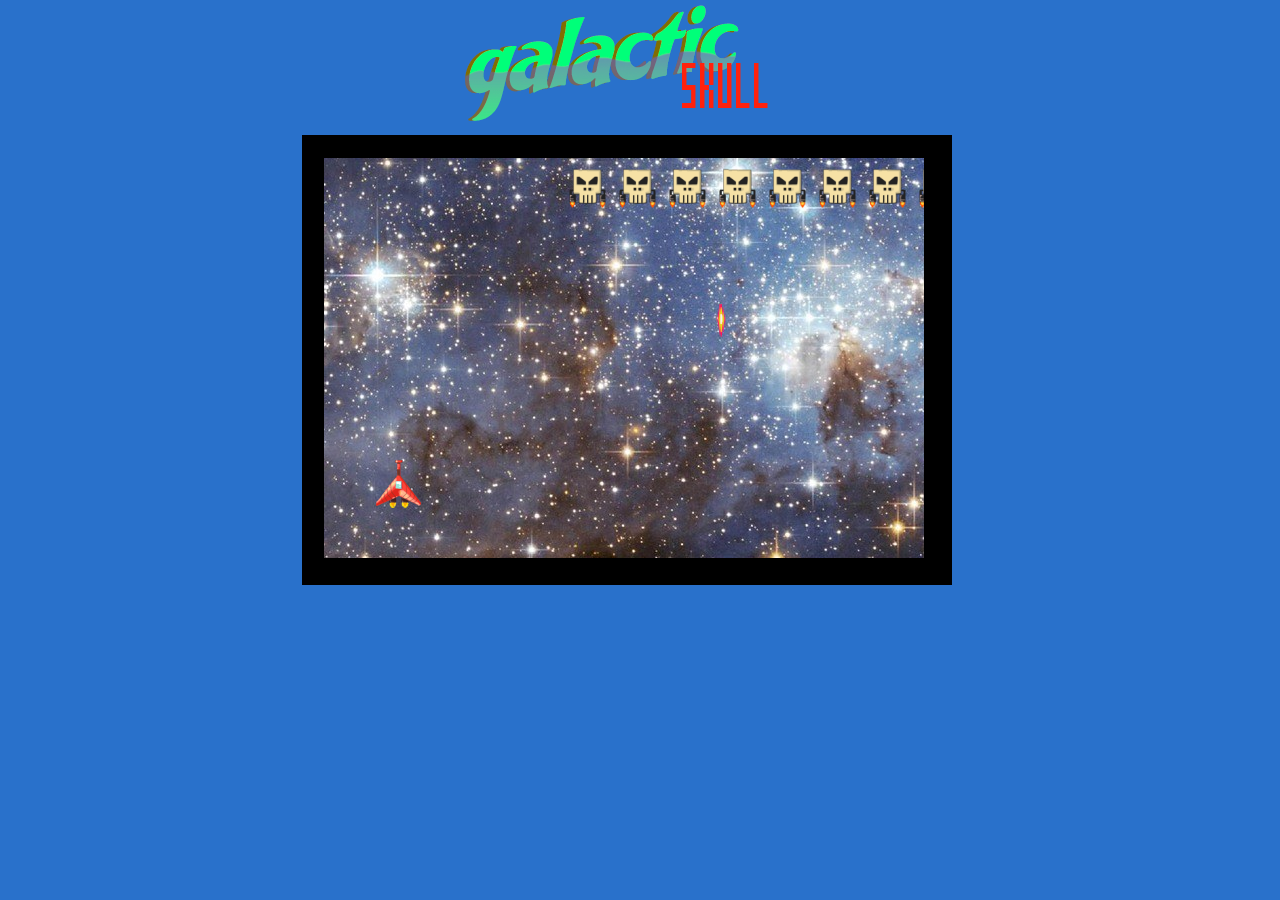
<file: index.html>
<!DOCTYPE html>
<html lang="en">
<head>
    <meta charset="UTF-8">
    <meta name="viewport" content="width=device-width, initial-scale=1.0">
    <meta http-equiv="X-UA-Compatible" content="ie=edge">
    <title>GalacticSkull</title>
    <link rel="stylesheet" href="estilos.css">         
</head>
<body>
<div id="titulo"></div>
<div id="recuadro"></div>
<canvas id="canvas" width ='600' height = '400' ></canvas>

<script src="galacticSkull.js">    </script>
</body>
</html>
</file>
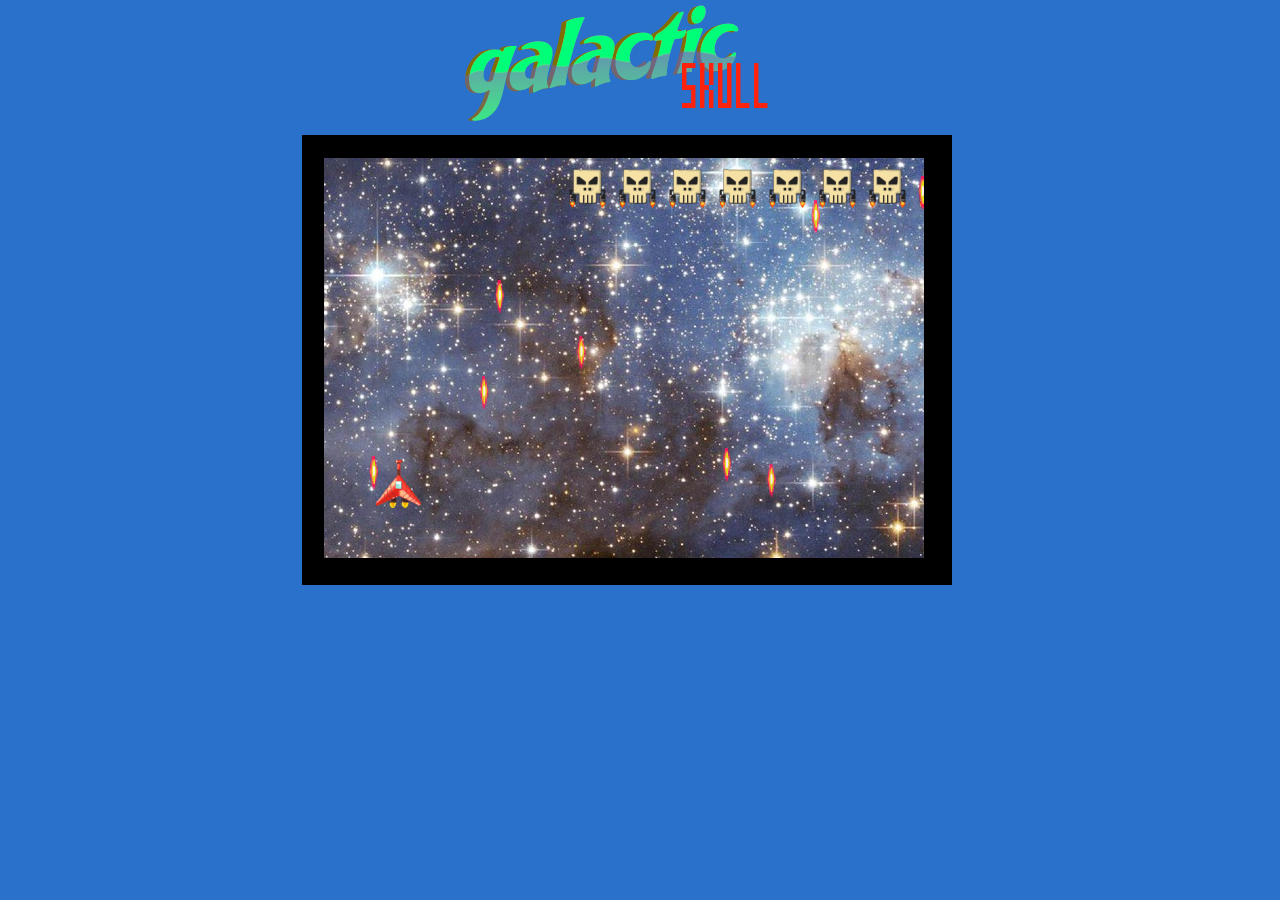
<file: GalacticSkull.html>
<!DOCTYPE html>
<html lang="en">
<head>
    <meta charset="UTF-8">
    <meta name="viewport" content="width=device-width, initial-scale=1.0">
    <meta http-equiv="X-UA-Compatible" content="ie=edge">
    <title>GalacticSkull</title>
    <link rel="stylesheet" href="estilos.css">         
</head>
<body>
<div id="titulo"></div>
<div id="recuadro"></div>
<canvas id="canvas" width ='600' height = '400' ></canvas>

<script>    
//objetos importantes

var canvas = document.getElementById('canvas');
var ctx = canvas.getContext('2d');

//crear objeto de la nave

var nave = { //objeto json
    x:50,
    y:canvas.height-100,
    width:50,
    height:50,
    contador: 0,
}

var juego ={
    estado: 'iniciando'
};

var textoRespuesta ={
    counter: -1,
    titulo: '',
    subtitulo: '',

};


var teclado = {};
//define disparos
var disparos = [];

//define disparos enemigos
var disparosEnemigos = [];
// definir variables para las imagenes

var fondo;


//define enemigos
 
var enemigos = [];


// define sprite nave


                




// definir funciones
 
function loadMedia(){
    fondo = new Image();
    fondo.src = './img/espacio.jpg';
    fondo.onload = function(){
        var intevalo = window.setInterval(frameLoop, 1000/55);
    }
    naveA = new Image();
    naveA.src = './img/nave.png';
    naveE = new Image();
    naveE.src = './img/naveEnemiga.png';
    disparosN = new Image();
    disparosN.src = './img/disparosNave.png';
    disparosEne = new Image();
    disparosEne.src = './img/disparosEne.png';
    naveM = new Image();
    naveM.src = './img/naveSecuenciaDisparo.png';
}


function dibujarEnemigos(){
    for(var i in enemigos){
        var enemigo = enemigos[i];
        ctx.save();
        
        if(enemigo.estado == 'vivo') ctx.drawImage(naveE,enemigo.x, enemigo.y, enemigo.width, enemigo.height);
        if(enemigo.estado == 'muerto' )ctx.clearImage();
        
        //if(enemigo.estado == 'vivo') ctx.fillStyle ='red';
        //if(enemigo.estado == 'muerto' )ctx.fillStyle ='black';
         
        //ctx.fillRect(enemigo.x, enemigo.y, enemigo.width, enemigo.height);
        ctx.restore();
    }

}


function  drawBackground(){
    ctx.drawImage(fondo,0,0);
}


function animacionNave(){

    
}


function  animacionNave(){
 
        contexto.save();
        //contexto.fillStyle = "red ";
        contexto.fillRect(nave.x,nave.y,nave.width,nave.height);
        contexto.globalCompositeOperation = 'source-in';
        //contexto.clip();
        contexto.drawImage(naveM,nave.x - 100 ,nave.y, nave.width+150,nave.height)
        
        contexto.restore();
          
      
         
        



}



function dibujarNave(){
    ctx.save();
     ctx.drawImage(naveA, nave.x, nave.y, nave.width, nave.height);
   if (nave.estado == 'hit') {
      
       contexto.fillRect(nave.x,nave.y,nave.width,nave.height);
        contexto.globalCompositeOperation = 'source-in';
       ctx.drawImage(naveM, (nave.x - 100), nave.y, (nave.width + 150), nave.height);

   }
   /* 
    setInterval( function(){     

             
       
       
        ctx.save();
       // ctx.clearRect(nave.x, nave.x, nave.width, nave.height);
       
       
        //contexto.fillStyle = "red ";
        ctx.fillRect(nave.x,nave.y,nave.width,nave.height);
        ctx.globalCompositeOperation = 'source-in';
        //contexto.clip();
        
        ctx.drawImage(naveM , 
                      (step++ % - 2) *30,
                      nave.y, 
                      nave.width+150,
                      nave.height);
        
           
        console.log('dibujo nave anda')
                        
                ctx.restore();
          
      
         
        



},500);*/
    
    
    //ctx.fillStyle = 'white';
    //ctx.drawImage(naveA, nave.x, nave.y, nave.width, nave.height);
    //ctx.fillRect(nave.x, nave.y, nave.width, nave.height);
    ctx.restore();
}

function agregarEventosTeclado(){
    
    agregarEventos(document,"keydown",function(e){
        teclado[e.keyCode] = true; //teclapresionada

    });
 agregarEventos(document,"keyup",function(e){
        teclado[e.keyCode] = false; //tecla sin presionar

    });


    function agregarEventos(elemento,nombreEvento,funcion){
        if (elemento.addEventListener){
            //navegadores chrome
            elemento.addEventListener(nombreEvento,funcion,false);

        }else if(elemento.attachEvent){
            // internet Explorer
            elemento.attachEvent(nombreEvento,funcion);


        }
    }

}
function moverNave(){
    //izquierda
    if(teclado[37]){
        nave.x -=6;
        if(nave.x < 0) nave.x = 0;
    }
    //derecha
    
     if(teclado[39]){
        var limite = canvas.width - nave.width;
        nave.x +=6;
        if(nave.x > limite) nave.x = limite;
    }
    // tecla disparo
    if(teclado[32]){
        //disparos
        if (!teclado.fire){
            fire();
            teclado.fire = true;
        }
        
    } else teclado.fire = false;
    
    
    if(nave.estado == 'hit'){
        nave.contador++;
        if(nave.contador >= 20){
        nave.contador = 0;
        nave.estado = 'muerto';
        juego.estado = 'perdido';
        textoRespuesta.titulo = 'Game Over';
        textoRespuesta.subtitulo = 'Presiona la tecla R para reiniciar';
        textoRespuesta.contador = 0;
    }
    }
    
    

}
function moverDisparos(){

    for(var i in disparos){
        var disparo = disparos[i];
        disparo.y -= 30; 
    }
    disparos = disparos.filter(function(disparo){
        return disparo.y >  0;
    });
}

function fire(){
    disparos.push({
        x: nave.x + 20,
        y: nave.y - 20,
        width: 10,
        height: 30,
    });
}

function dibujarDisparos(){

    ctx.save();
    ctx.fillStyle = 'white';
    for(var i in disparos){
        var disparo = disparos[i];
       
       ctx.drawImage(disparosN,disparo.x, disparo.y, disparo.width, disparo.height);
        //ctx.fillRect(disparo.x, disparo.y, disparo.width, disparo.height);
    }


    ctx.restore();
}


function dibujarDisparosEnemigos(){
    for(var i in disparosEnemigos){
        var disparo = disparosEnemigos[i];
        ctx.save();
        ctx.drawImage(disparosEne,disparo.x ,disparo.y, disparo.width, disparo.height);
        //ctx.fillStyle = 'yellow';
        //ctx.fillRect(disparo.x ,disparo.y, disparo.width, disparo.height);
        ctx.restore();
        
    }
}


function  actualizaEnemigos(){
        function agregarDisparosEnemigos(enemigo){
            return{
                x: enemigo.x,
                y: enemigo.y,
                width: 10,
                height: 33,
                contador: 0,
            }
        }
    
    if(juego.estado == 'iniciando'){
        for(var i = 0 ;i < 10; i++ ){ // el for se utiliza para crear los enemigos en este caso 10
           console.log('a');
            enemigos.push({
                x:-10 +(i*50), // le da una separación.
                y:10,
                width: 40,
                height: 40,
                estado: 'vivo',
                contador:0,

            });
        }
        juego.estado = 'jugando';
        
        }
        for(var i in enemigos){
            var enemigo = enemigos[i];
            if(!enemigo) continue;
            if(enemigo && enemigo.estado == 'vivo'){
                enemigo.contador ++ ;
                enemigo.x += Math.sin (enemigo.contador * Math.PI/40)*10; // mueve enemigos
            
                if(aleatorio(0,enemigos.length * 6) == 4 ){
                    disparosEnemigos.push(agregarDisparosEnemigos(enemigo)

                    );

                }
            
            }
    }
    if(enemigo && enemigo.estado == 'hit'){
        enemigo.contador++;
        if(enemigo.contador >= 20){
            enemigo.estado = 'muerto';
            enemigo.contador = 0;
        }
    }
    enemigos = enemigos.filter(function(enemigo){
        if(enemigo && enemigo.estado != 'muerto') return true;
        return false;
    }

    );
}



function aleatorio(inferior,superior){
    var posibilidades = superior - inferior;
    var a = Math.random() * posibilidades;
    a = Math.floor(a);
    return parseInt(inferior) + a;
    }



function hit(a,b){
    var hit = false;
    if(b.x + b.width >= a.x && b.x < a.x + a.width ){

        if(b.y + b.height >= a.y && b.y < a.y + a.height){
            hit = true;

        }
    }
    if(b.x <= a.x && b.x + b.width >= a.x + a.width){
        if (b.y <= a.y && b.y + b.height >= a.y + a.height){
            hit = true;
        }
    }
    if(a.x <= b.x && a.x + a.width >= b.x +b.width){
        if (a.y <= b.y && a.y + a.height >= b.y + b.height){
            hit = true;
        }

    }
    return hit;

}


function verificarContactos(){
    for(var i in disparos){
        var disparo = disparos[i];
        for(j in enemigos){
            var enemigo = enemigos[j];
            if(hit(disparo,enemigo)){
                enemigo.estado = 'hit';
                enemigo.contador = 0;
                
            }
        }
    }
    if(nave.estado == 'hit' || nave.estado == 'muerto') return;
    for(var i in disparosEnemigos){
        var disparo = disparosEnemigos[i];
        if(hit(disparo,nave)){
            nave.estado = 'hit';
            console.log('contacto');
        }
    }


}


function moverDisparosEnemigos(){
    for(var i in disparosEnemigos){
        var disparo = disparosEnemigos[i];
        disparo.y += 8;
    }
    disparosEnemigos = disparosEnemigos.filter(function(disparo){
        return disparo.y < canvas.height;
    });
}

function dibujaTexto(){
    if(textoRespuesta.contador == -1) return;
    var alpha = textoRespuesta.contador/50.0;
    if(alpha>1){
        for(var i in enemigos){
            delete enemigos[i];
        }
    }
    ctx.save();
    ctx.globalAlpha = alpha;
    if(juego.estado =='perdido'){
        ctx.fillStyle = 'white';
        ctx.font = 'Bold 40pt Arial';// agregar texto al cambas
        ctx.fillText(textoRespuesta.titulo,140,200);
        ctx.font = '14pt Arial';
        ctx.fillText(textoRespuesta.subtitulo,190,250)
    }
     if(juego.estado =='victoria'){
        ctx.fillStyle = 'white';
        ctx.font = 'Bold 40pt Arial';// agregar texto al cambas
        ctx.fillText(textoRespuesta.titulo,140,200);
        ctx.font = '14pt Arial';
        ctx.fillText(textoRespuesta.subtitulo,190,250)
    }
    ctx.restore();
}





function actualizaEstadoJuego(){
    if(juego.estado == 'jugando' && enemigos.length == 0){
        juego.estado = 'victoria';
        textoRespuesta.titulo ='YOU WIN!!';
        textoRespuesta.subtitulo = 'Presiona R para reiniciar';
        textoRespuesta.contador = 0 ;
    }
    if(textoRespuesta.contador >= 0){
        textoRespuesta.contador++;

    }
    if((juego.estado == 'perdido' || juego.estado == 'victoria') && teclado[82]){
            juego.estado = 'iniciando';
            nave.estado = 'vivo';
            textoRespuesta.contador = -1;

    }
}

function frameLoop(){
    actualizaEstadoJuego();
    moverNave();
    actualizaEnemigos();
    verificarContactos();
    moverDisparos();
    moverDisparosEnemigos();
    drawBackground();
    dibujarEnemigos();
    dibujarDisparosEnemigos();
    dibujarDisparos();
    dibujaTexto();
    dibujarNave();
}
 

//Ejecutar gunciones

loadMedia();
agregarEventosTeclado();




</script>
</body>
</html>
</file>
<file: estilos.css>
body{
    background-color: #2971cb;
}
#canvas{
        margin-top: 150px;
        margin-left: 25%;
        margin-right: 25%;
         
}
#recuadro{
        width: 650px;
        height: 450px;
        background-color: black; 
        position: absolute;
        left: 0px;
        top: 0px;
        z-index: -1;
        margin-top: 135px;
        margin-left: 23.6%;
        margin-right: 25%;
}

#titulo{
        position: absolute;
        left: 0px;
        top: 0px;
        z-index: -2;
        width: 600px;
        height: 130px;
        /*background-color: grey;*/
         margin-left: 25%;
        margin-right: 25%;
        background-image: url("./img/titulo.png");
}
</file>
